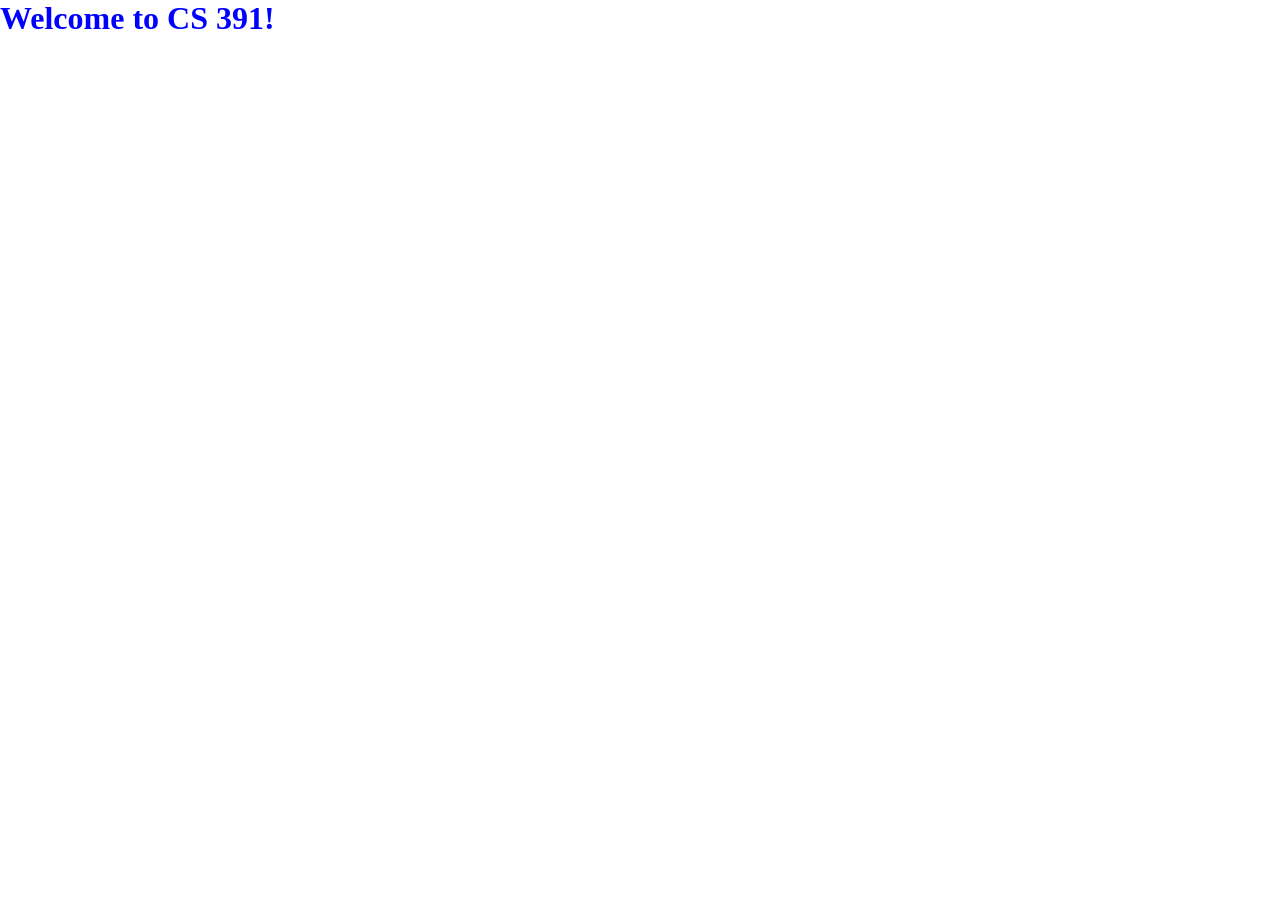
<file: index.html>
<!DOCTYPE html>
<html lang="en">
<head>
    <meta charset="UTF-8">
    <title>Dis 0 | CS 391</title>
    <link rel="stylesheet" type="text/css" href="index.css">
</head>
<body>
<h1>Welcome to CS 391!</h1>
</body>
</html>
</file>
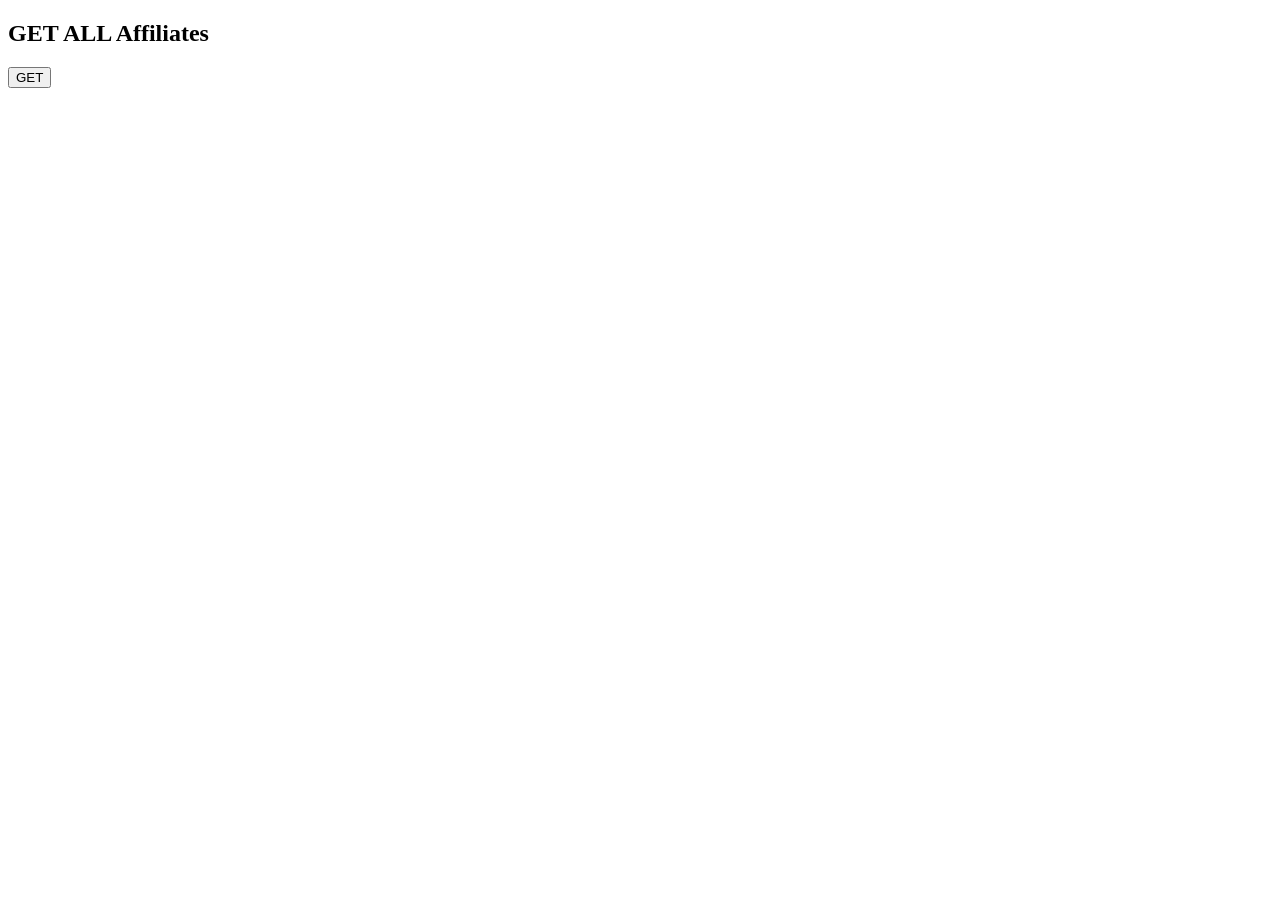
<file: labs/lab-2/index.html>
<!DOCTYPE html>
<html lang="en">
    <head>
        <meta charset="UTF-8">
        <title>Dis-2 | CS-391</title>
    </head>
    <body>
        <header>

        </header>
        <nav>

        </nav>
        <main>
            <h2>GET ALL Affiliates</h2>
            <button onclick="getData()">GET</button>
            <ul id="output"></ul>
        </main>
        <footer>

        </footer>
        <script src="index.js"></script>
    </body>
</html>
</file>
<file: index.css>
*{
    box-sizing: border-box;
    margin: 0;
}
h1{
    color: blue;
}
</file>
